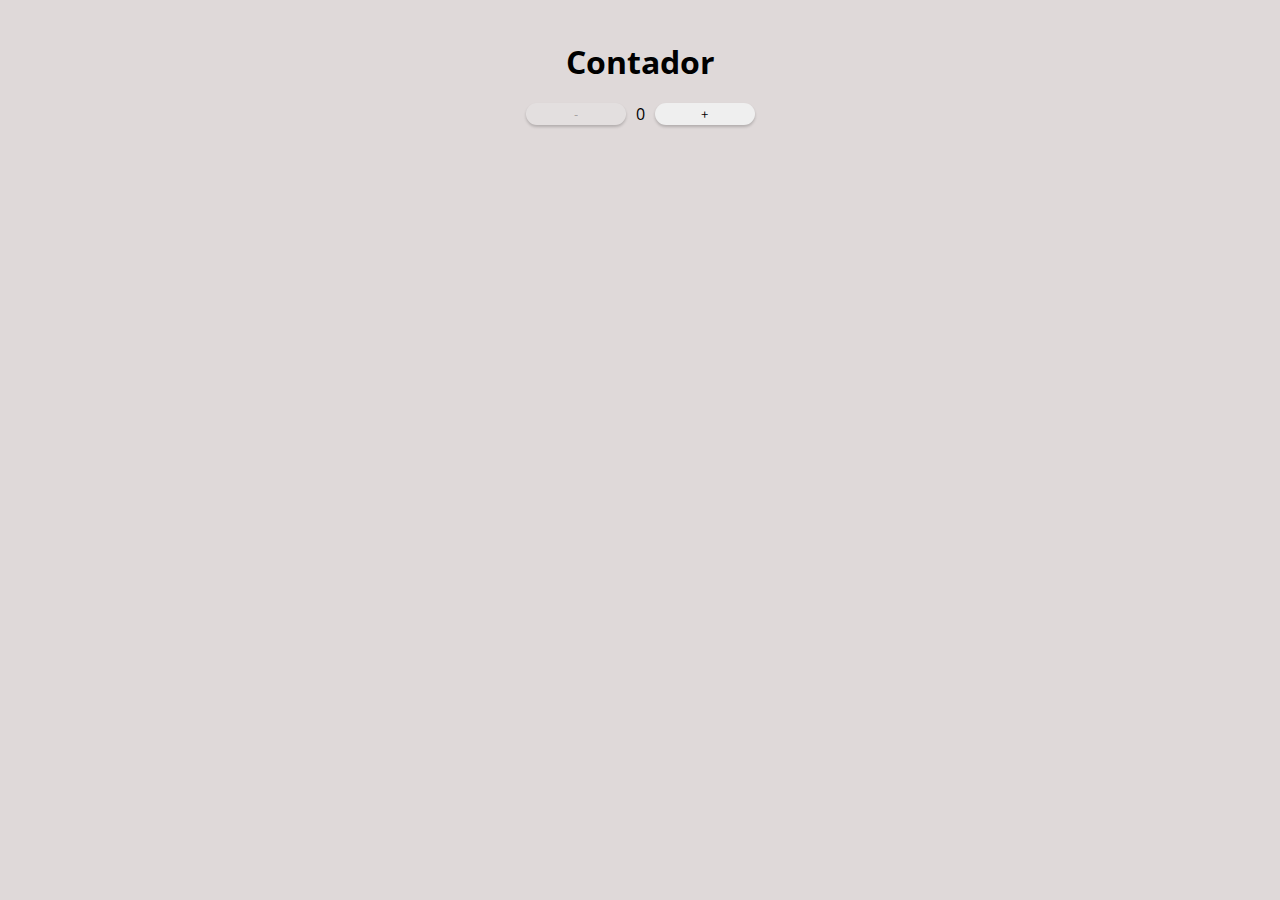
<file: contador-exercise/index.html>
<!DOCTYPE html>
<html lang="pt_BR">
<head>
    <meta charset="UTF-8">
    <meta http-equiv="X-UA-Compatible" content="IE=edge">
    <meta name="viewport" content="width=device-width, initial-scale=1.0">
    <title>Contador</title>
    <link rel="stylesheet" href="assets/css/style.css">
</head>
<body>
    <h1>Contador</h1>
    <div id="count">
        <button id="btnSubtrai" name="subtrair" onclick="CRONOMETER.decrement()">-</button>
        <span id="currentNumber">0</span>
        <button name="adicionar" onclick="CRONOMETER.increment()">+</button>
    </div>

    <script src="assets/js/script.js"></script>
</body>
</html>
</file>
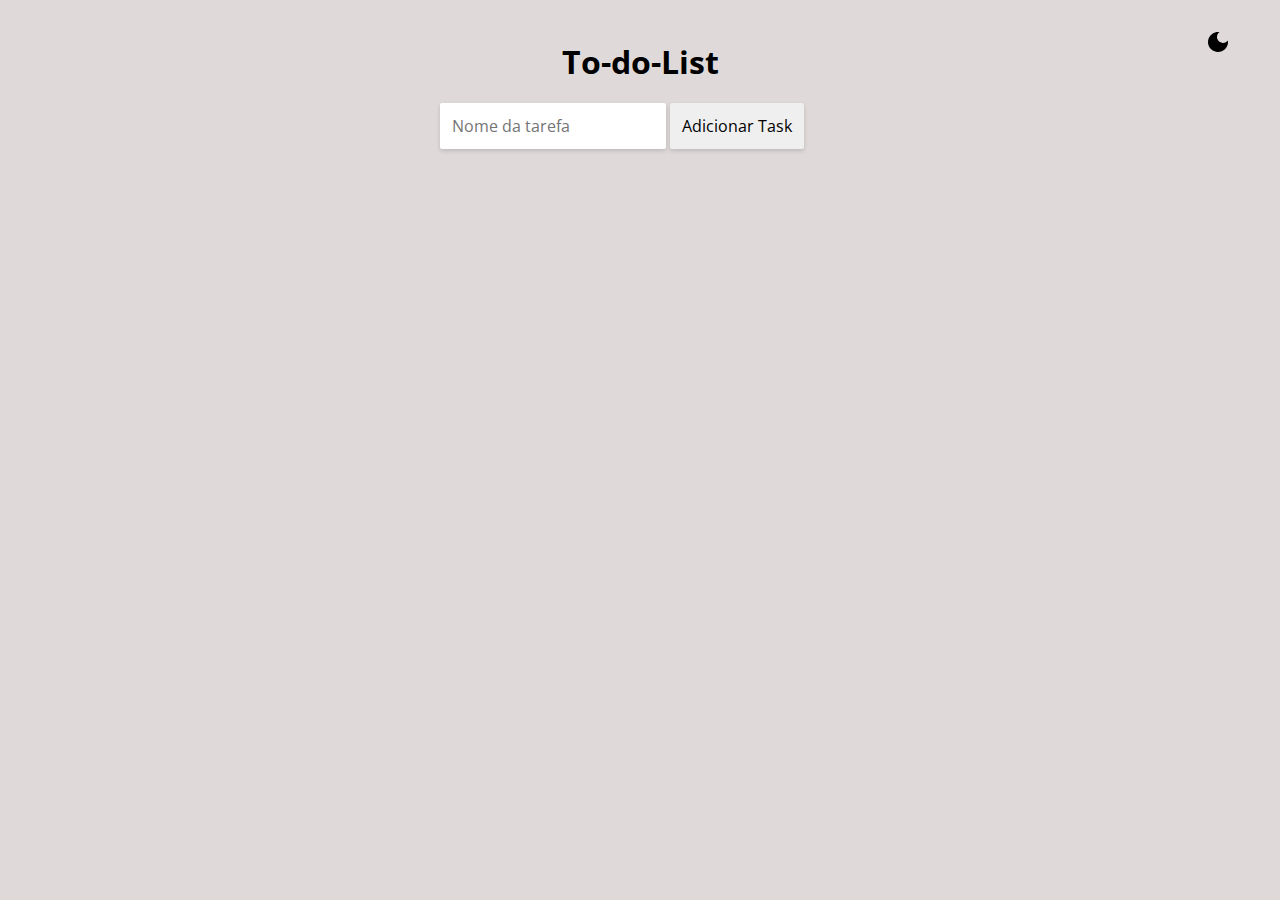
<file: to-do-list/index.html>
<!DOCTYPE html>
<html lang="pt_BR">
<head>
    <meta charset="UTF-8">
    <meta http-equiv="X-UA-Compatible" content="IE=edge">
    <meta name="viewport" content="width=device-width, initial-scale=1.0">
    <title>To-do-List</title>
    <link rel="stylesheet" href="assets/css/style.css">
</head>

    <div class="mode">
        <button class="alternateMode">
            <img src="assets/img/mode-dark.svg" alt="icon mode dark">
        </button>
    </div>
    <div class="box">
        <h1>To-do-List</h1>
        <form id="form">
            <input type="text" placeholder="Nome da tarefa" id="nameTask" required>
            <button id="btnAddTask">Adicionar Task</button>
        </form>

        <div class="task">
           
        </div>
    </div>
    <script src="assets/js/script.js"></script>
</body>
</html>
</file>
<file: contador-exercise/assets/css/style.css>
@import url('https://fonts.googleapis.com/css2?family=Open+Sans:wght@400;500;700&display=swap');

*{
    margin: 0;
    padding: 0;
    font-family: 'Open Sans', sans-serif;
}

body{
    background-color: rgb(223, 217, 217);
}

h1{
    text-align: center;
    margin: 40px 0 20px 0;
}

#count{
    display: flex;
    justify-content: center;
    gap: 10px;
}

button{
    width: 100px;
    border-radius: 50px;
    border: none;
    box-shadow: 0 2px 3px rgba(0, 0, 0, 0.2);
    cursor: pointer;
}
</file>
<file: to-do-list/assets/css/style.css>
@import url('https://fonts.googleapis.com/css2?family=Open+Sans:wght@400;500;700&display=swap');

*{
    margin: 0;
    padding: 0;
    font-family: 'Open Sans', sans-serif;
}

body{
    background-color: rgb(223, 217, 217);
}

body.active{
    background-color: rgb(39, 36, 36);
}

body.active .box h1{
    color: #fff;
}

body.active label{
    color: #fff;
}

.mode{
    position: absolute;
    right: 40px;
    top: 20px;
}

.mode button{
    background: none;
    box-shadow: none;
    cursor: pointer;
}

.box{
    margin: 40px auto;
    max-width: 400px;
}

.box h1{
    text-align: center;
    font-size: 2rem;
    margin-bottom: 20px;
}

.box form input, button{
    font-family: 'Open Sans', sans-serif;
    font-size: 1rem;
    outline: none;
    border: 0;
    border-radius: 2px;
    padding: 12px;
    box-shadow: 0 2px 4px rgba(0, 0, 0, 0.15);
    margin-bottom: 30px;
}

button#btnAddTask:hover{
    transition: .4s;
    background: lemonchiffon;
    cursor: pointer;
}

input[type="checkbox"]{
    margin: 10px 10px 10px 0;
}

:checked + label{
    text-decoration: line-through;
    color: rgb(131, 127, 127);
    font-style: italic;
}
</file>
